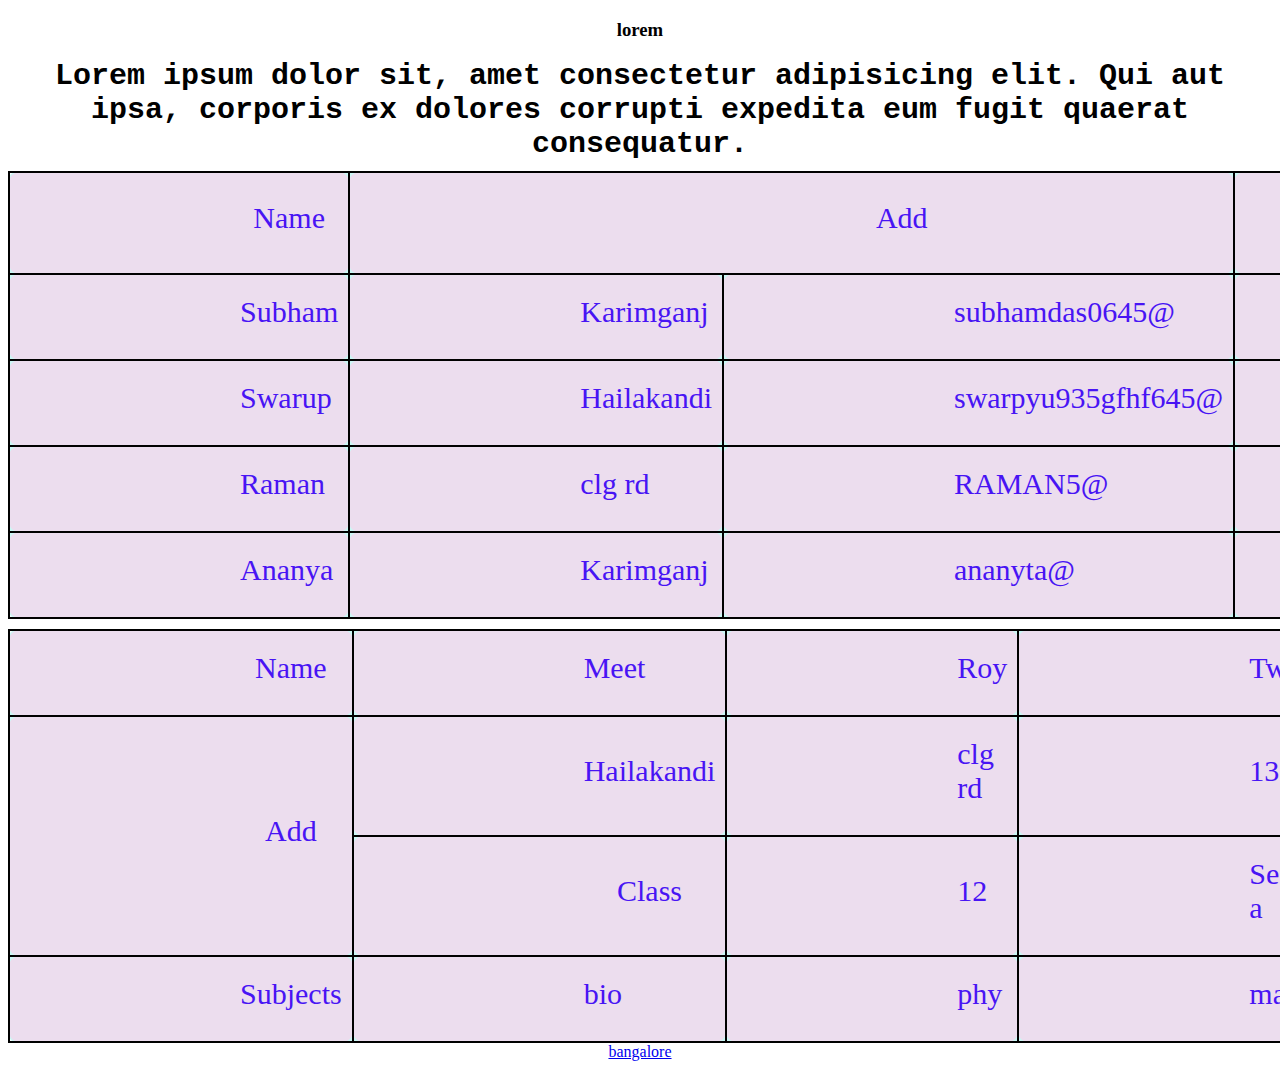
<file: index.html>
<!DOCTYPE html>
<html lang="en">
<head>
    <meta charset="UTF-8">
    <meta http-equiv="X-UA-Compatible" content="IE=edge">
    <meta name="viewport" content="width=device-width, initial-scale=1.0">
    <title>Class</title>
    <style>
        span{
            display: inline-block;
            font-family: monospace;
            font-size: 30px;
            font-weight: bold;
            align-items: left;
        }
        table, th, td{
            border: 2px solid black;
            /* border: 0px solid black; */
            align-items: center;
            color: rgb(72, 20, 244);
            background: rgb(204, 247, 245);
            padding-left: 230px;
            padding-right: 10px;
            padding-top: 20px;
            padding-bottom: 30px;
            margin-top: 10px;
            border-collapse: collapse;
            font-size: 30px;
            border-radius: 10px;
        }
        table{
            width: 100%;
        }
        th, td{
            background-color: rgb(236, 221, 238);
            height: 20px;
            font-weight: 400;
        }
    </style>
</head>
<body>
    <center>
        <h3>lorem</h3>
        <span>Lorem ipsum dolor sit, amet consectetur adipisicing elit. Qui aut ipsa, corporis ex dolores corrupti expedita eum fugit quaerat consequatur.</span>
        <!-- ===========   TABLE 1 ========= -->
        <table>
            <tr>
                <th style="height: 50px;">Name</th>
                <th colspan="2">Add</th>
                <th>Email</th>
                <th>Contact</th>
            </tr>
            <tr>
                <td>Subham</td>
                <td>Karimganj</td>
                <td>subhamdas0645@</td>
                <td>987687676987</td>
            </tr>
            <tr>
                <td>Swarup</td>
                <td>Hailakandi</td>
                <td>swarpyu935gfhf645@</td>
                <td>98768</td>
            </tr>
            <tr>
                <td>Raman</td>
                <td>clg rd</td>
                <td>RAMAN5@</td>
                <td>98676987</td>
            </tr>
            <tr>
                <td>Ananya</td>
                <td>Karimganj</td>
                <td>ananyta@</td>
                <td>987676987</td>
            </tr>
        </table>
        <!--  ======== TABLE 2 ======== -->
        <table>
            <tr>
                <th>Name</th>
                <td>Meet</td>
                <td>Roy</td>
                <td>Twelve</td>
            </tr>
            <tr>
                <th rowspan="2">Add</th>
                <td>Hailakandi</td>
                <td>clg rd</td>
                <td>13</td>
            </tr>
            <tr>
                <th>Class</th>
                <td>12</td>
                <td>Section a</td>
                <td>Roll 2</td>
            </tr>
            <tr>
                <th>Subjects</th>
                <td>bio</td>
                <td>phy</td>
                <td>maths</td>
            </tr>
        </table>
    </center>
    <center>
        <a href="one.html">bangalore</a>
    </center>
</body>
</html>
</file>
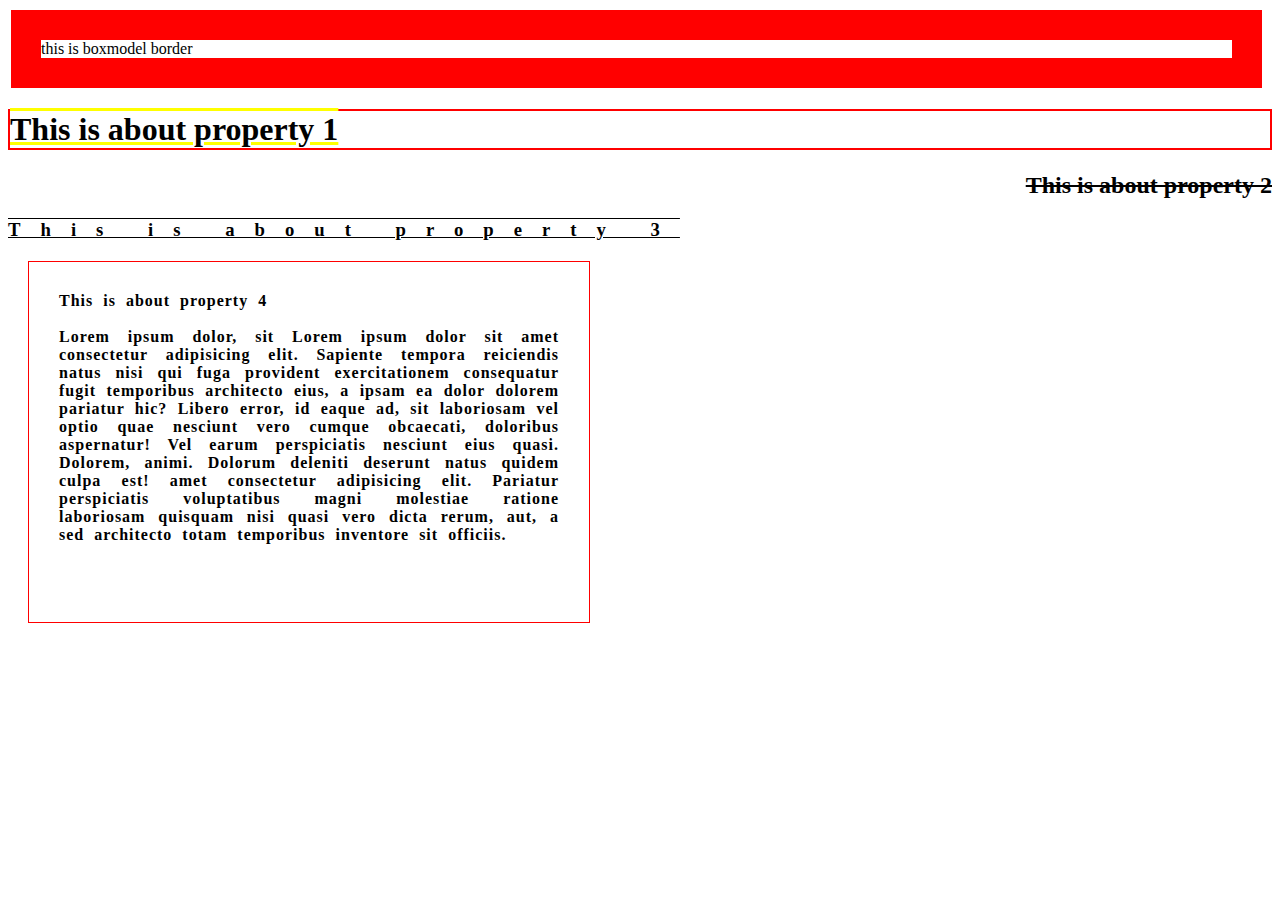
<file: boxmodel.html>
<!DOCTYPE html>
<html lang="en">

<head>
    <meta charset="UTF-8">
    <meta http-equiv="X-UA-Compatible" content="IE=edge">
    <meta name="viewport" content="width=device-width, initial-scale=1.0">
    <title>box model</title>
    <style>
        div {
            position: relative;
            border: 30px solid red;
            margin: 10px 10px 10px 3px;
        }

        h1 {
            border: 2px solid red;
            text-decoration: overline underline;
            text-decoration-color: yellow;
        }

        h2 {
            text-align: right;
            text-decoration: line-through;
        }

        h3 {
            text-align: left;
            text-decoration-color: purple;
            text-decoration: underline overline;
            letter-spacing: 20px;
        }

        h4 {
            border: 1px solid red;
            height: 300px;
            width: 500px;
            align-items: center;
            margin: 20px;
            text-align: left;
            padding: 30px;
            text-align: justify;
            word-spacing: 5px;
            letter-spacing: 1px;
        }
    </style>
</head>

<body>
    <div>
        this is boxmodel border
    </div>
    <h1>This is about property 1</h1>
    <h2>This is about property 2</h2>
    <h3>This is about property 3</h3>
    <h4>This is about property 4 <br>
        <br> Lorem ipsum dolor, sit Lorem ipsum dolor sit amet consectetur adipisicing elit.
        Sapiente tempora reiciendis natus nisi qui fuga provident exercitationem consequatur fugit temporibus architecto
        eius, a ipsam ea dolor dolorem pariatur hic? Libero error, id eaque ad, sit laboriosam vel optio quae nesciunt
        vero cumque obcaecati, doloribus aspernatur! Vel earum perspiciatis nesciunt eius quasi. Dolorem, animi. Dolorum
        deleniti deserunt natus quidem culpa est! amet consectetur adipisicing elit. Pariatur perspiciatis
        voluptatibus magni molestiae ratione laboriosam quisquam nisi quasi vero dicta rerum, aut, a sed architecto
        totam temporibus inventore sit officiis.
    </h4>
    <h5></h5>
</body>

</html>
</file>
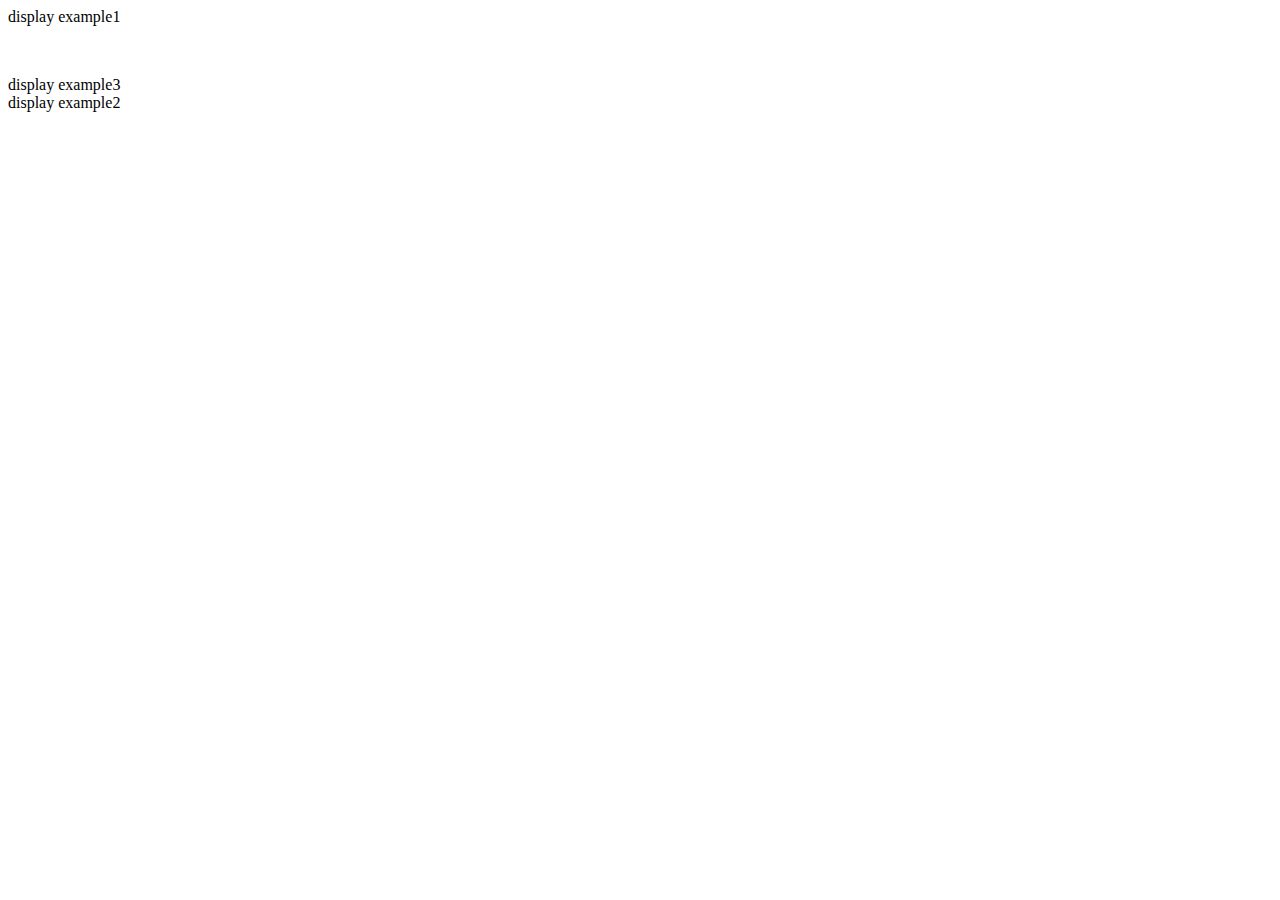
<file: display.html>
<!DOCTYPE html>
<html lang="en">
<head>
    <meta charset="UTF-8">
    <meta http-equiv="X-UA-Compatible" content="IE=edge">
    <meta name="viewport" content="width=device-width, initial-scale=1.0">
    <title>Document</title>
    <style>
        span{
            display: block;
        }
        div{
            display:   inline;
        }
        p{
            visibility: hidden;
        }
    </style>
</head>
<body>
    <span> display example1</span>
    <p> display example2</p>
    <span> display example3</span>
    <div> display example2  </div>
</body>
</html>
</file>
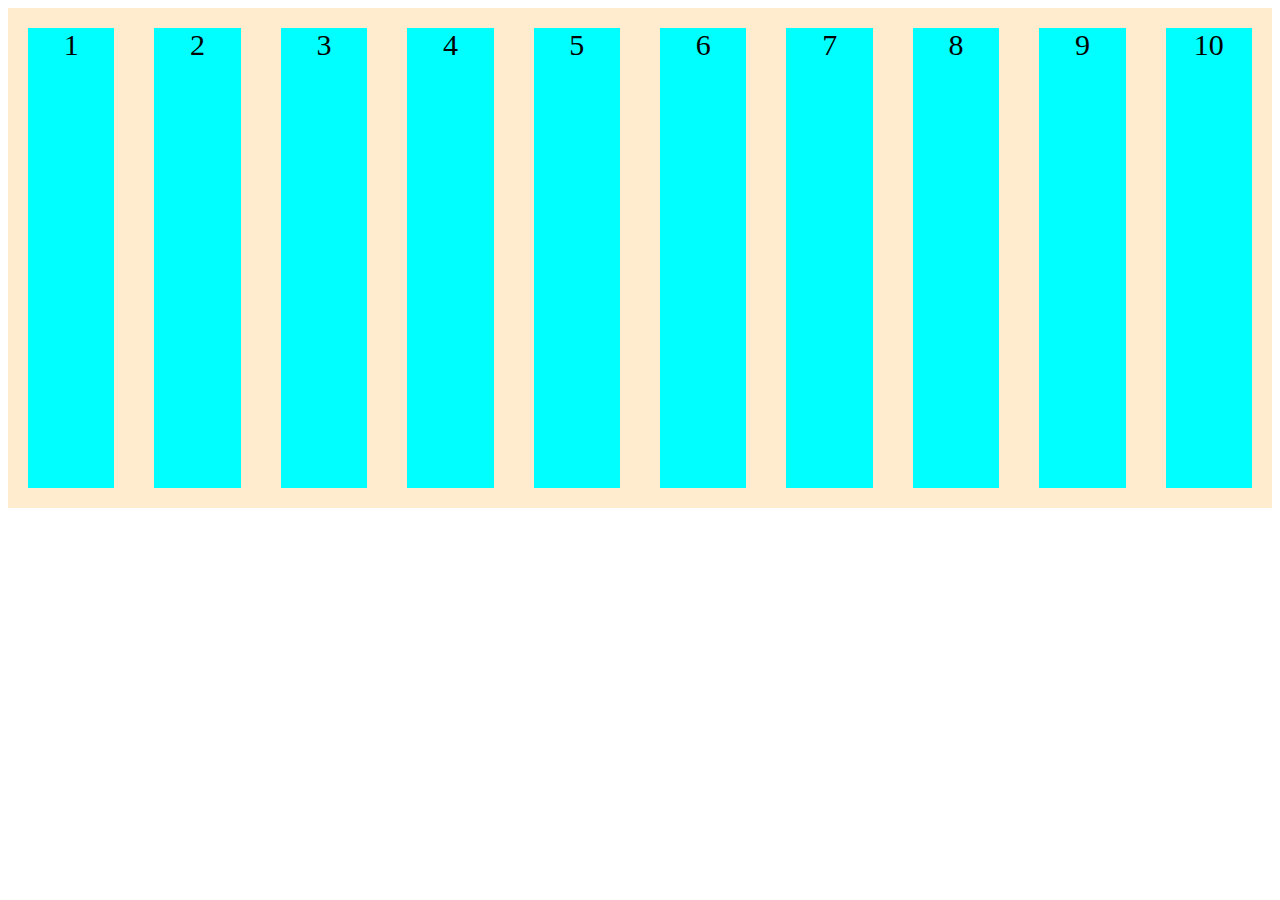
<file: flex.html>
<!DOCTYPE html>
<html lang="en">
<head>
    <meta charset="UTF-8">
    <meta http-equiv="X-UA-Compatible" content="IE=edge">
    <meta name="viewport" content="width=device-width, initial-scale=1.0">
    <title>flex</title>
    <style>
        .flex-container{
            display: flex;
            height: 500px;
            background-color: blanchedalmond;
        }
        .flex-container div{
            background-color: aqua;
            font-size: 30px;
            width: 100px;
            text-align: center;
            margin: 20px;
        }
    </style>
</head>
<body>
    <div class="flex-container">
        <div>1</div>
        <div>2</div>
        <div>3</div>
        <div>4</div>
        <div>5</div>
        <div>6</div>
        <div>7</div>
        <div>8</div>
        <div>9</div>
        <div>10</div>
    </div>
</body>
</html>
</file>
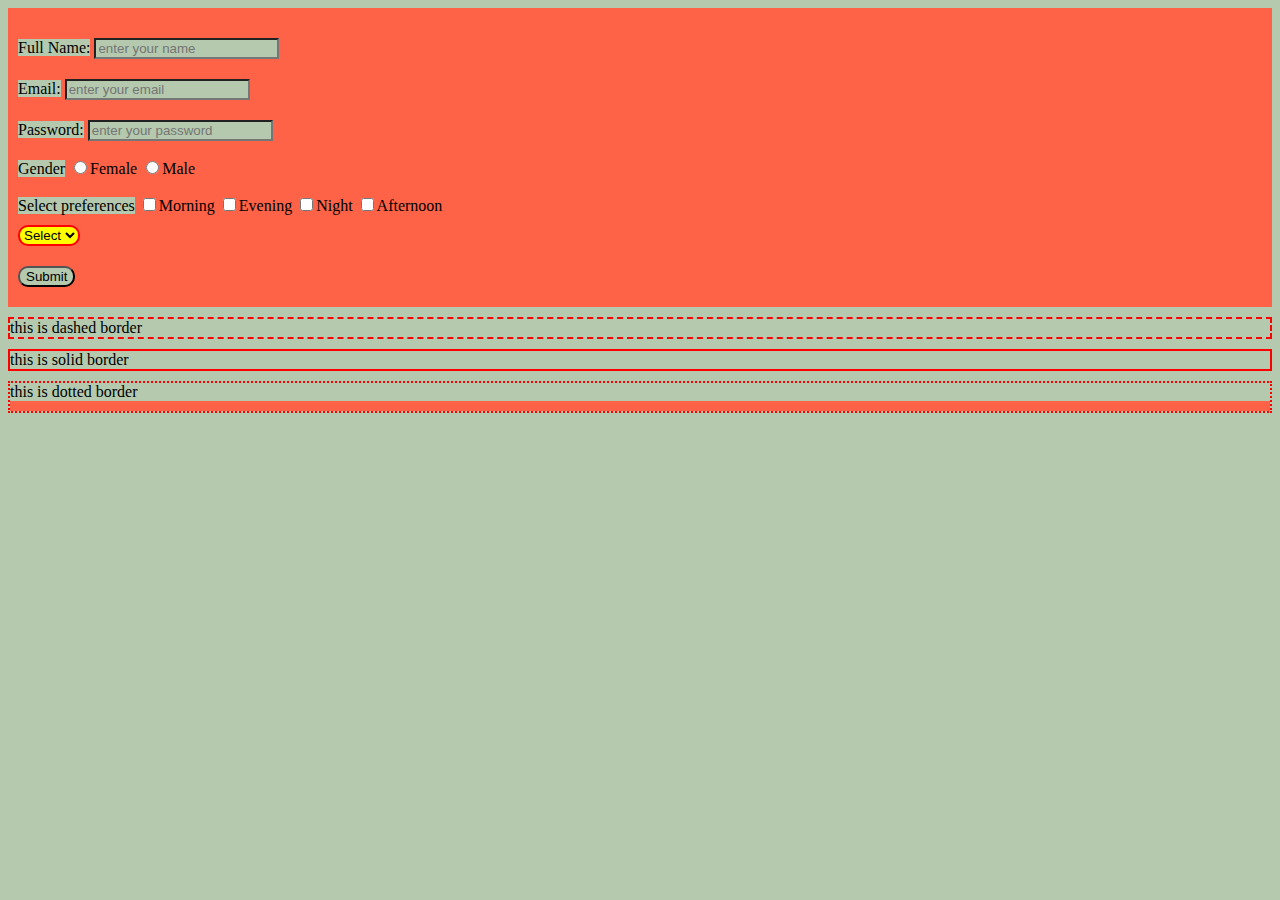
<file: from.html>
<!DOCTYPE html>
<html lang="en">
<head>
    <meta charset="UTF-8">
    <link rel="stylesheet" href="form.css">
    <meta http-equiv="X-UA-Compatible" content="IE=edge">
    <meta name="viewport" content="width=device-width, initial-scale=1.0">
    <title>Form</title>
</head>
<body>
    <form>
        <label>Full Name:</label>
        <input type="text" name="fullname" placeholder="enter your name"><br>
        <label>Email:</label>
        <input type="text" name="fullname" placeholder="enter your email"><br>
        <label>Password:</label>
        <input type="password" name="password" placeholder="enter your password"><br>
        <label>Gender</label>
        <input type="radio" name="" value="female">Female</input>
        <input type="radio" name="" value="male">Male</input><br>
        <label>Select preferences</label>
        <input type="checkbox" name="preferences">Morning</input>
        <input type="checkbox" name="preferences">Evening</input>
        <input type="checkbox" name="preferences">Night</input>
        <input type="checkbox" name="preferences">Afternoon</input><br>
        <select>
            <option value="">Select</option>
            <option value="5-7">5-7</option>
            <option value="7-9">7-9</option>
                <optgroup label="choose timing">
                    <option value="7">7</option>
                    <option value="8">8</option>
                    <option value="9">9</option>
                </optgroup>
            <option value="9-11">9-11</option>
            <option value="11-1">11-1</option>
        </select><br>
        <button type="submit">Submit</button>
    </form>
    
    <div class="dashed">
        this is dashed border
    </div>
    <div class="solid">
        this is solid border
    </div>
    <div class="dotted">
        this is dotted border
    <div>
        
    <form action="http://localhost:7600/employee" method="POST"></form>
</body>
</html>
</file>
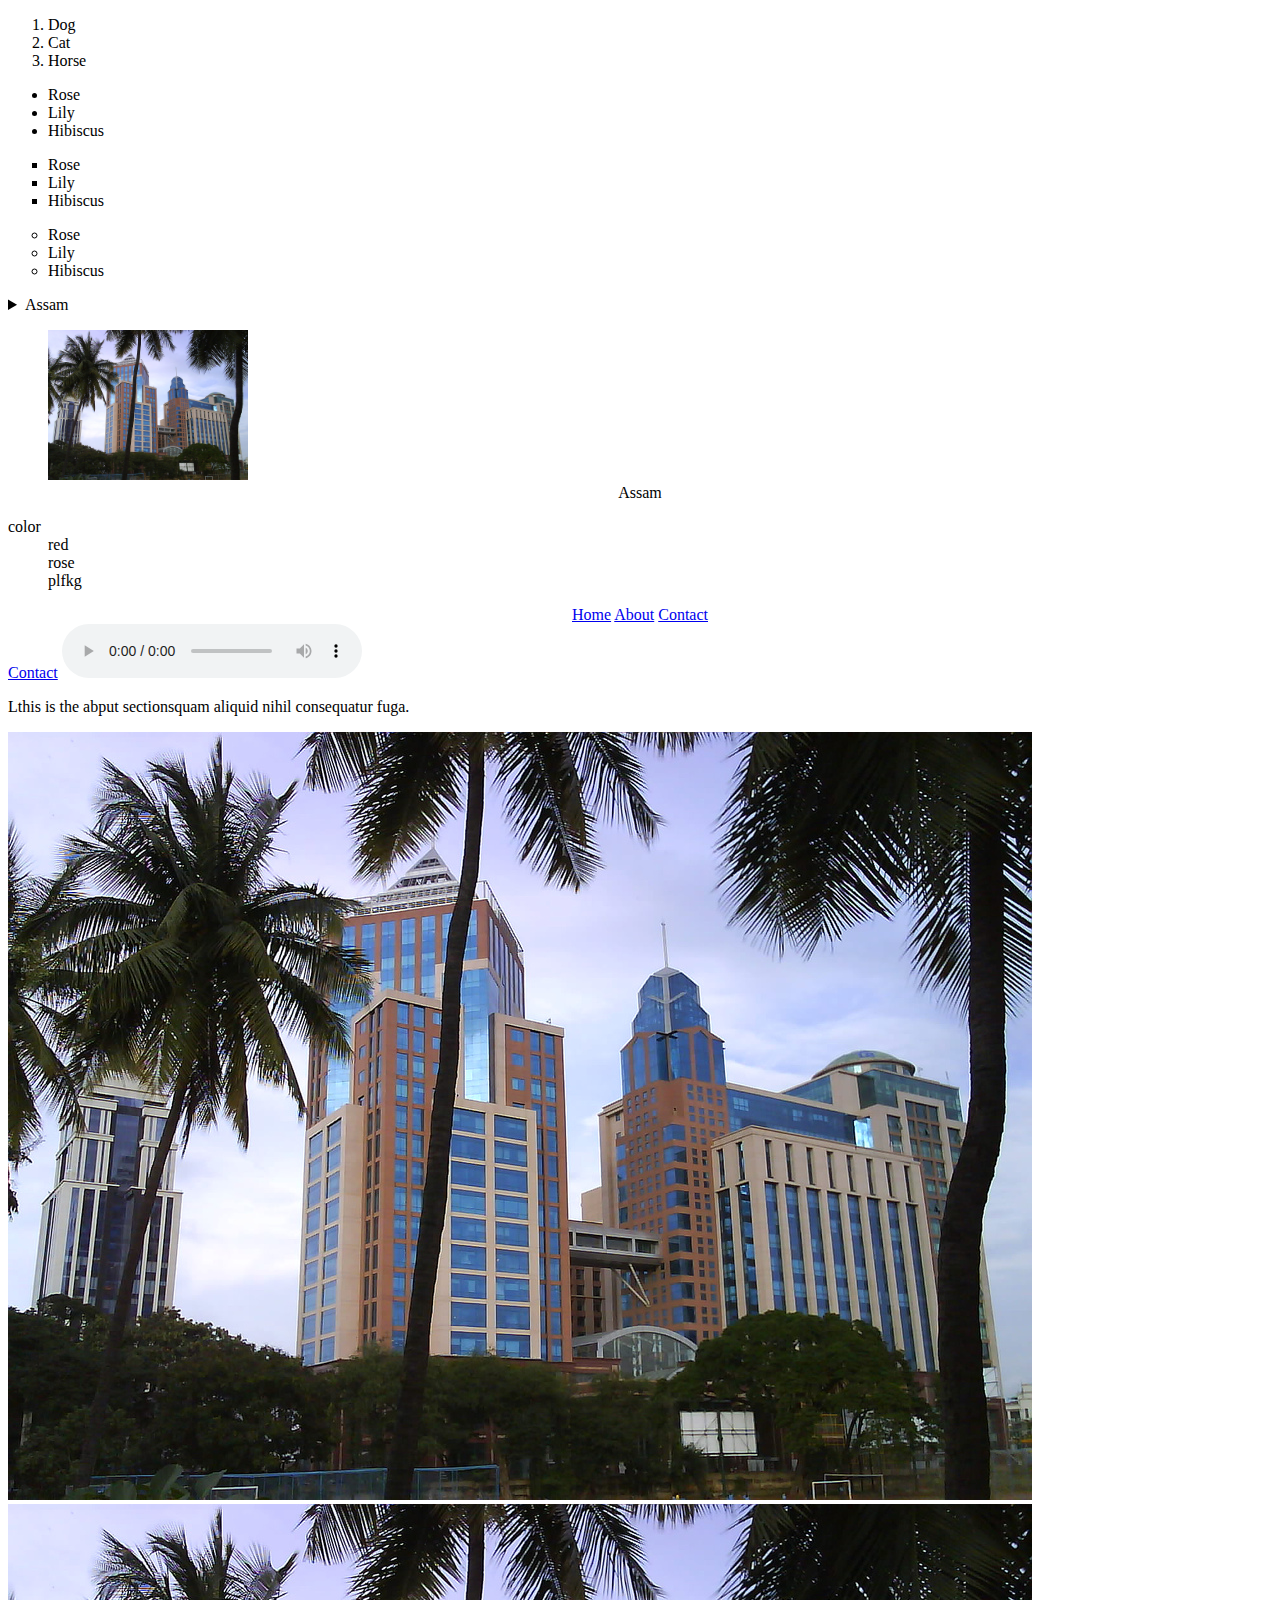
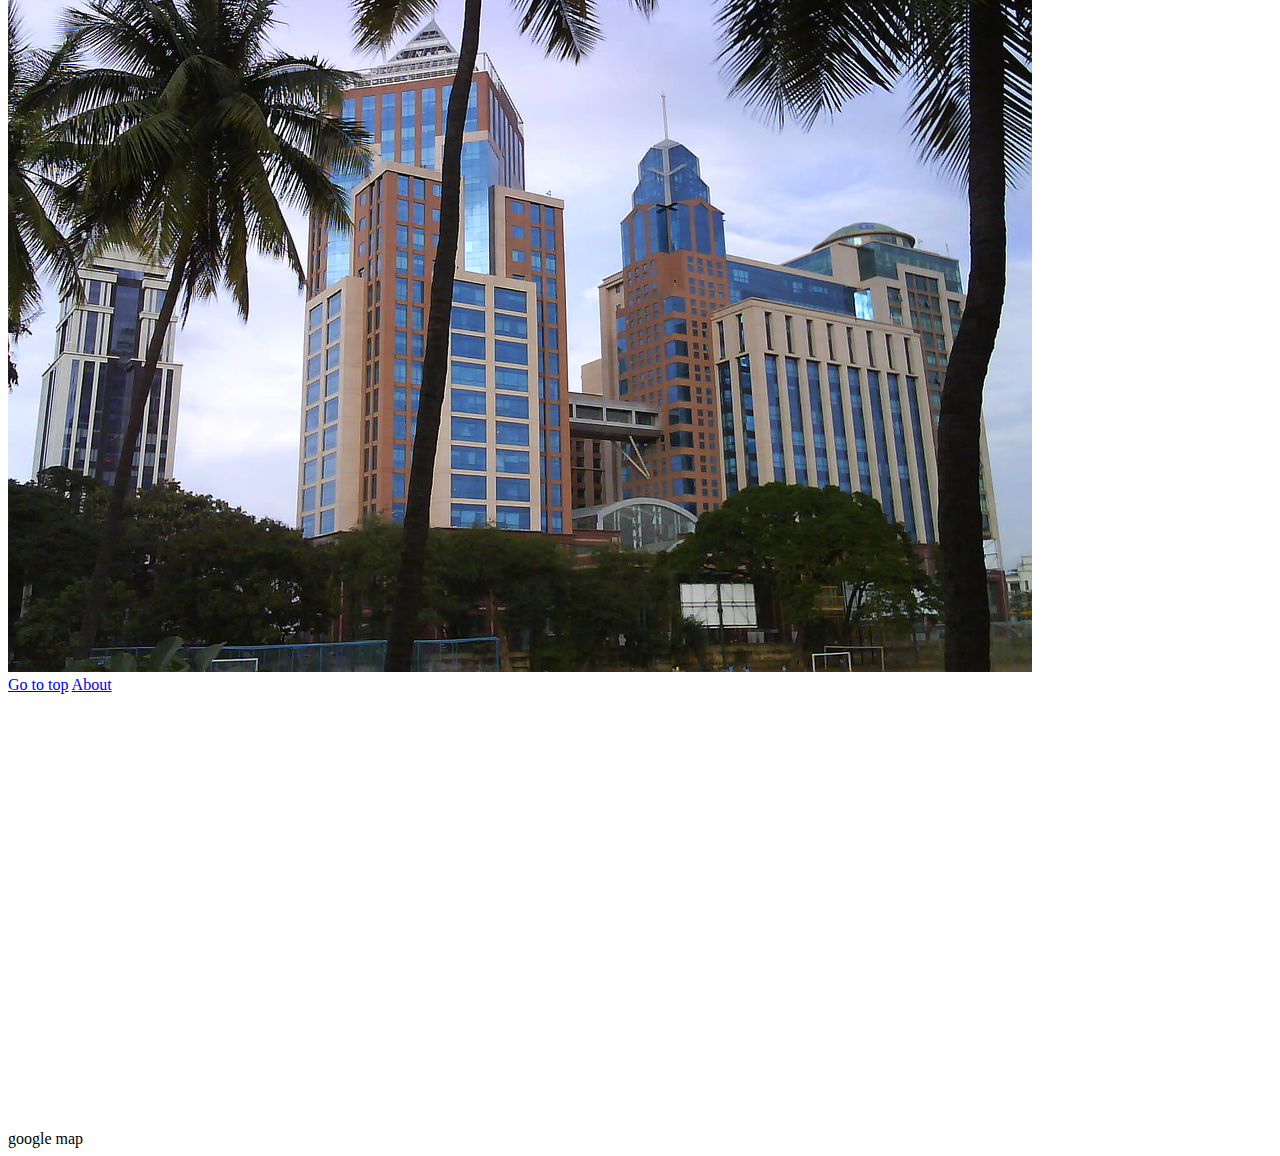
<file: second.html>
<!DOCTYPE html>
<html lang="en">

<head>
    <meta charset="UTF-8">
    <meta http-equiv="X-UA-Compatible" content="IE=edge">
    <meta name="viewport" content="width=device-width, initial-scale=1.0">
    <title>Nested tags</title>
</head>

<body>
    <ol>
        <li>Dog</li>
        <li>Cat</li>
        <li>Horse</li>
    </ol>
    <ul>
        <li>Rose</li>
        <li>Lily</li>
        <li>Hibiscus</li>
    </ul>
    <ul type="square">
        <li>Rose</li>
        <li>Lily</li>
        <li>Hibiscus</li>
    </ul>
    <ul type="circle">
        <li>Rose</li>
        <li>Lily</li>
        <li>Hibiscus</li>
    </ul>
    <details>
        <summary>Assam</summary>
        <p>Lorem ipsum dolor sit amet consectetur adipisicing elit. Alias, neque.</p>
    </details>
    <figure>
        <img src="./img1.jpg" width="200px" alt="">
        <center>
            <figcaption>
                Assam
            </figcaption>
        </center>
    </figure>
    <dl>
        <dt>color</dt>
        <dd>red</dd>
        <dd>rose</dd>
        <dd>plfkg</dd>
    </dl>
    <center>
        <a href="#home">Home</a>
        <a href="#about">About</a>
        <a href="#ontact">Contact</a>
    </center>
    <a href="./img1.jpg" download="">Contact</a>
    <audio width="500" height="500" controls autoplay>
        <source src="./audio.mp3" type="audio.mp4">
    </audio>

    <section id="about">
        <p>Lthis is the abput sectionsquam aliquid nihil consequatur fuga.</p>
        <img src="./img1.jpg" alt="">
        <img src="./img1.jpg" alt="">
    </section>

    <section>
        <a href="#">Go to top</a>
        <a href="#about">About</a>
    </section>
    <section>
        google map
        <iframe
            src="https://www.google.com/maps/embed?pb=!1m28!1m12!1m3!1d115920.13327746282!2d92.51157287242728!3d24.77818417348026!2m3!1f0!2f0!3f0!3m2!1i1024!2i768!4f13.1!4m13!3e0!4m5!1s0x374e2cb8db0da1dd%3A0xa63646fdcebe0049!2sBadarpur%20Junction%2C%20Badarpur%20Rly%20Town%2C%20Assam!3m2!1d24.865121499999997!2d92.5558113!4m5!1s0x374e25a224ea15a1%3A0x21b5b5a2f24332e9!2sHailakandi%2C%20Assam!3m2!1d24.6811018!2d92.5638055!5e0!3m2!1sen!2sin!4v1668867470261!5m2!1sen!2sin"
            width="400" height="300" style="border:0;" allowfullscreen="" loading="lazy"
            referrerpolicy="no-referrer-when-downgrade"></iframe>
        <iframe
            src="https://www.google.com/maps/embed?pb=!1m18!1m12!1m3!1d3625.3351123992147!2d92.56087202499899!3d24.681004407790866!2m3!1f0!2f0!3f0!3m2!1i1024!2i768!4f13.1!3m3!1m2!1s0x374e258e047676db%3A0x24c92c0a2ec5fab2!2sBata%20Point%2C%20Hailakandi!5e0!3m2!1sen!2sin!4v1668867562934!5m2!1sen!2sin"
            width="600" height="450" style="border:0;" allowfullscreen="" loading="lazy"
            referrerpolicy="no-referrer-when-downgrade"></iframe>
    </section>
</body>

</html>
</file>
<file: form.css>
*{
    background-color: rgb(180, 201, 174);
}
form{
    margin: 0;
    padding-left: 10px;
    padding-top: 10px;
    background-color: tomato;;
}
input{
    outline: none;
    margin-top: 20px;
}
button{
    margin-top: 20px;
    margin-bottom: 20px;
    outline: none;
    border-radius: 10px;
}
select{
    background-color: yellow;
    border: 2px solid red;
    outline: none;
    border-radius: 10px;
    margin-top: 20px;
   margin-top: 10px;
}
.dashed{
    border: 2px dashed red;
    margin-top: 10px;
}
.solid{
    border: 2px solid red;
    margin-top: 10px;
}
.dotted{
    border: 2px dotted red;
    margin-top: 10px;
}
</file>
